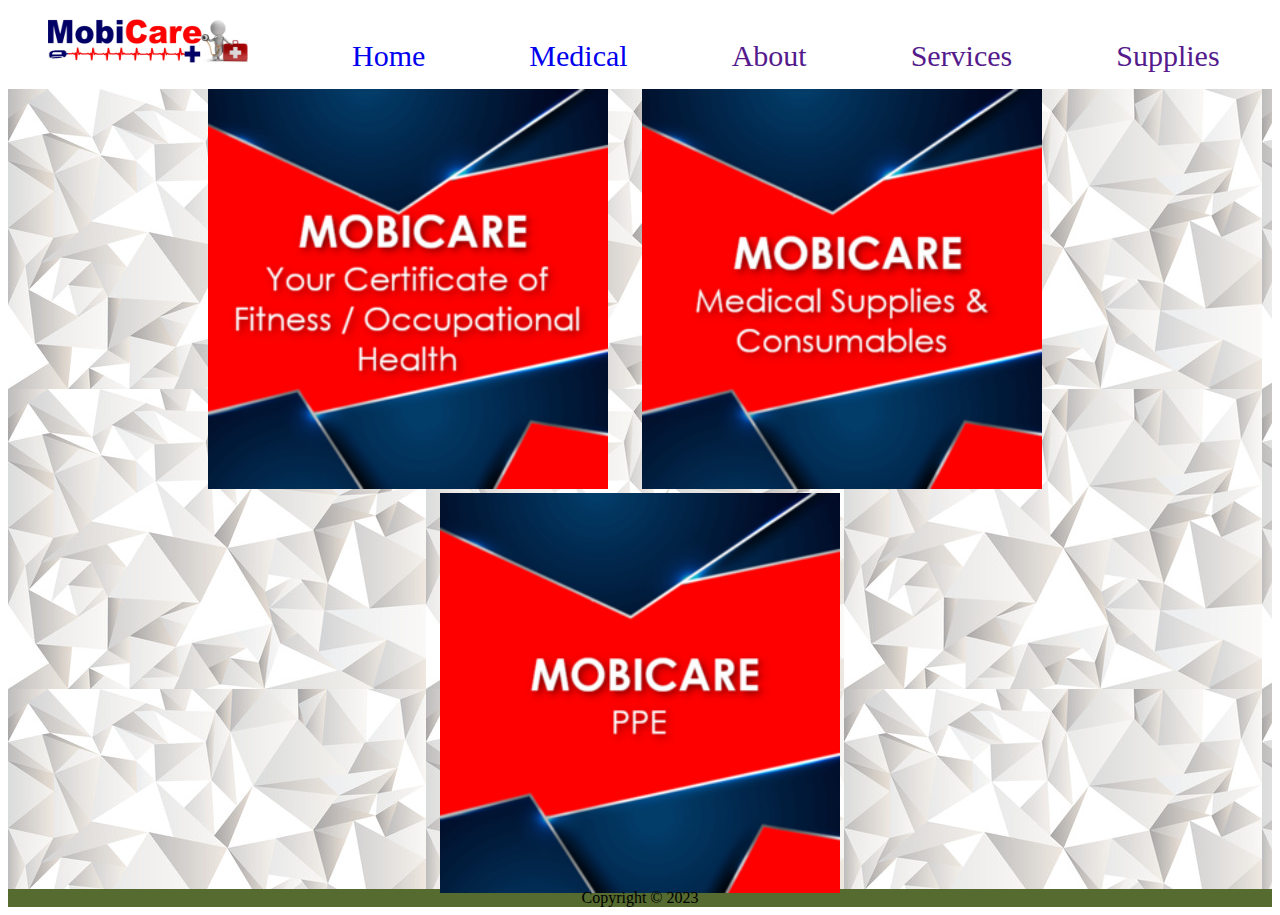
<file: index.html>
<!DOCTYPE html>
<html lang="en">
<head>
    <meta charset="UTF-8">
    <meta name="viewport" content="width=device-width, initial-scale=1.0">
    <title>Home</title>
    <link rel="stylesheet" href="../css/style.css">
</head>
<body>

    <header>
        <nav>
            <ul>
                <img src="../img/_CompanyLogo.png" alt="" width="200px" height="50px">
                <li><a href="index.html">Home</a></li>
                <li><a href="./html/medical.html">Medical</a></li>
                <li><a href="">About</a></li>
                <li><a href="">Services</a></li>
                <li><a href="">Supplies</a></li>
            </ul>
        </nav>
    </header>

    <main id="background">
        <img src="../img/medicalnew.png" id="img1" alt="" width="400" height="400">
        <img src="../img/suppliesnew.png" id="img2" alt="" width="400" height="400">
        <img src="../img/ppenew.png" id="img3" alt="" width="400" height="400">

        
    </main>

    <footer>
        <center>
            Copyright &copy; 2023
        </center>
    </footer>
    
</body>
</html>
</file>
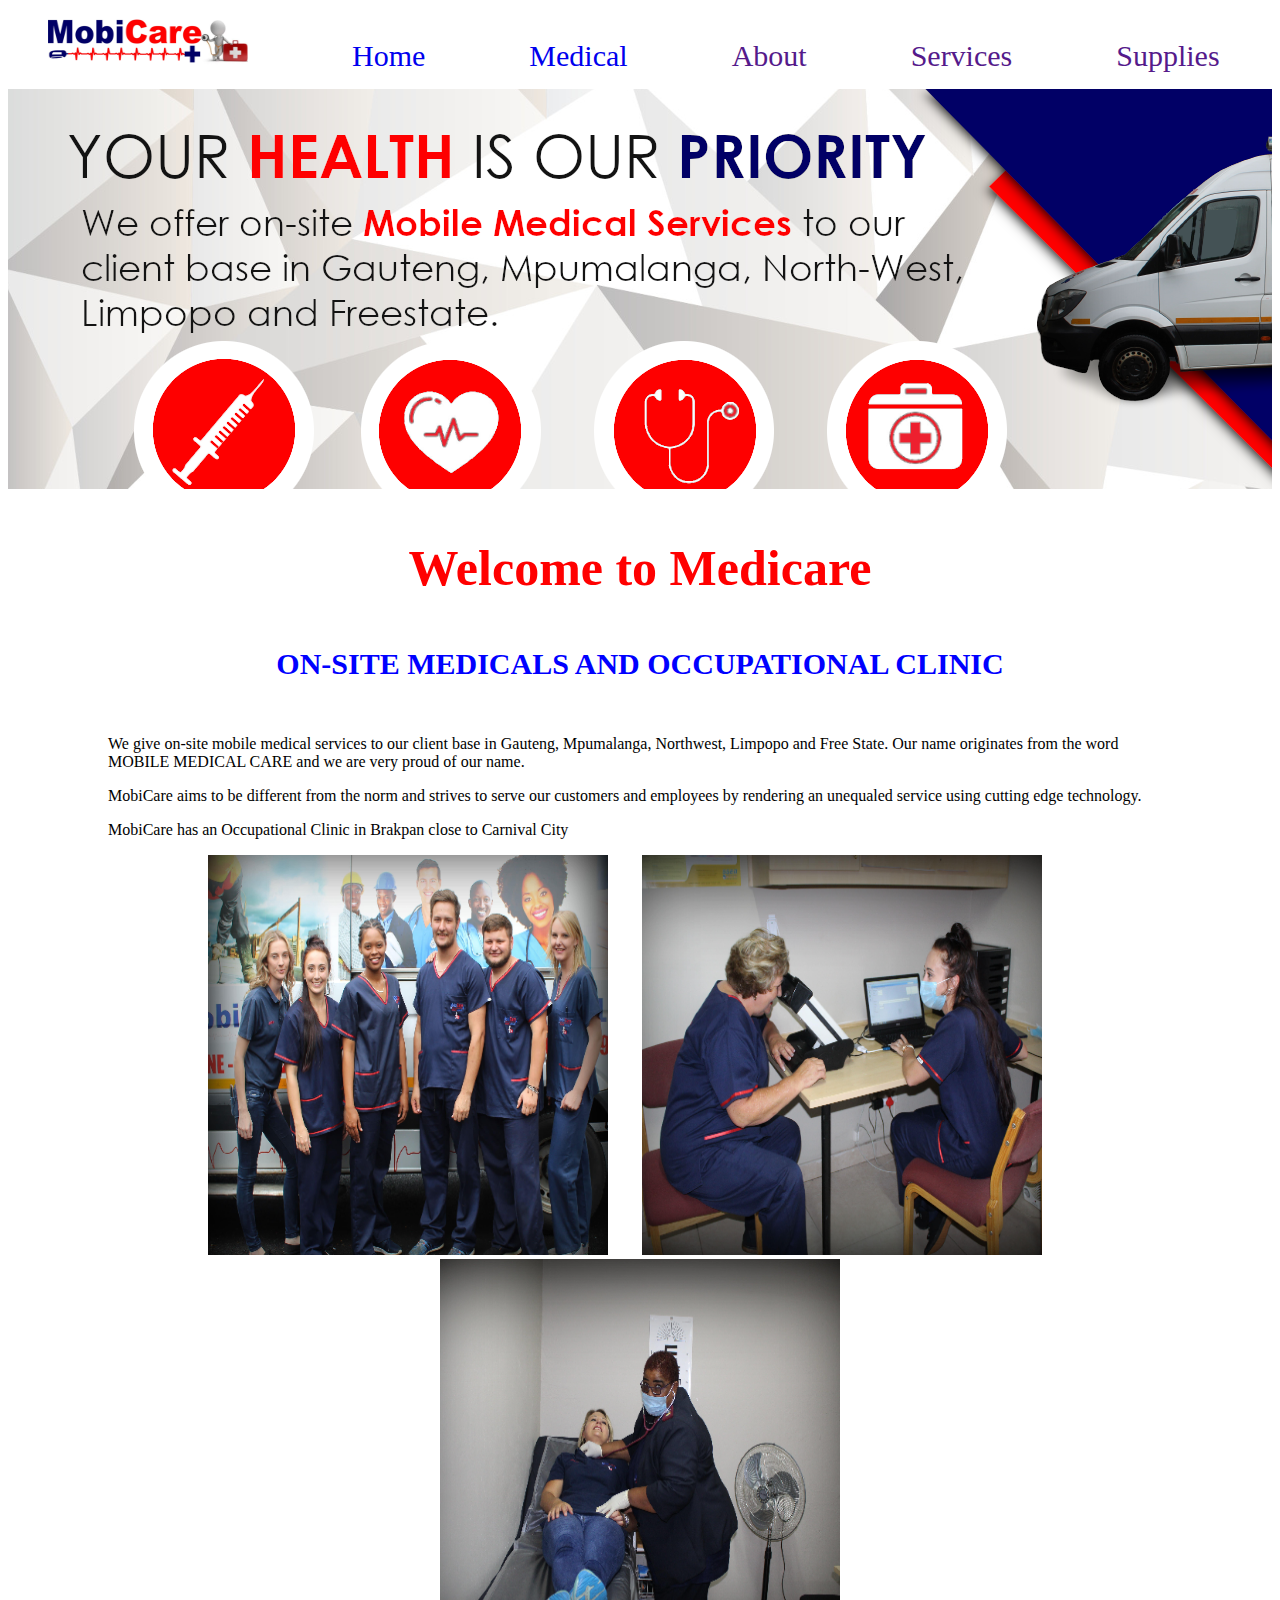
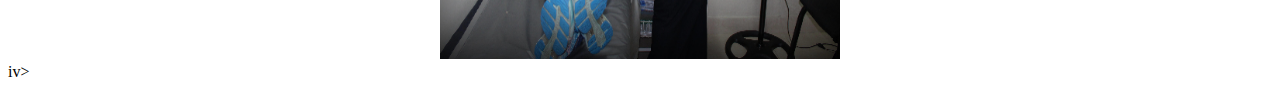
<file: html/medical.html>
<!DOCTYPE html>
<html lang="en">

<head>
    <meta charset="UTF-8">
    <meta name="viewport" content="width=device-width, initial-scale=1.0">
    <title>Medical</title>
    <link rel="stylesheet" href="../css/style.css">
</head>

<body>


    <header>
        <nav>
            <ul>
                <img src="../img/_CompanyLogo.png" alt="" width="200px" height="50px">
                <li><a href="../index.html">Home</a></li>
                <li><a href="medical.html">Medical</a></li>
                <li><a href="">About</a></li>
                <li><a href="">Services</a></li>
                <li><a href="">Supplies</a></li>
            </ul>
        </nav>
    </header>

    <main id="backgroundMedical">
    </main>

    <div id="content_section">
        <h3 id="welcome">Welcome to Medicare</h3>

        <h1 id="onsite">ON-SITE MEDICALS AND OCCUPATIONAL CLINIC</h1>
        <br>

        <div id="info">
            <p> We give on-site mobile medical services to our client base in Gauteng, Mpumalanga, Northwest, Limpopo and
                Free State.
                Our name originates from the word MOBILE MEDICAL CARE and we are very proud of our name.</p>
    
            <p>MobiCare aims to be different from the norm and strives to serve our customers and employees by rendering an
                unequaled
                service using cutting edge technology.</p>
    
            <p>MobiCare has an Occupational Clinic in Brakpan close to Carnival City</p>
            
            <div id="imagess">
                <img src="../img/medical1.png" id="img1" alt="" height="400px" width="400px">
                <img src="../img/medical2.png" id="img2" alt="" height="400" width="400px">
                <img src="../img/medical3.png"  alt=" " height="400px" width="400px">
            </div>
            
            

        </div >                                                                                                                                                                                                                                                                                                                                                                                                                                                                                                                                                                                                                                                                                                                                                                                                                                                                                                                                                                iv>
        
    </div>


</body>

</html>
</file>
<file: css/style.css>
ul li {
    text-decoration: none;
    display: inline-block;
    font-size: 30px;
    padding-left: 100px;
}

a {
    text-decoration: none;
}

#background{
    background-image: url("../img/R.jpg");
    height: 800px;
}

#backgroundMedical{
    background-image: url("../img/cached_1920x0_mobicare\ medical\ services.png");
    height: 400px;
}

main{
    text-align: center;
}
#onsite{
    color: blue;
    text-align: center;
    font-size: 30px;
}
#info{
    margin-left: 100px;
    margin-right: 100px;
}
#welcome{
    color: red;
    text-align: center;
    font-size: 50px;
}
#imagess{
    text-align: center;
}
#img1, #img2{
    margin-right: 30px;
}
footer{
    background-color: darkolivegreen;
}
</file>
